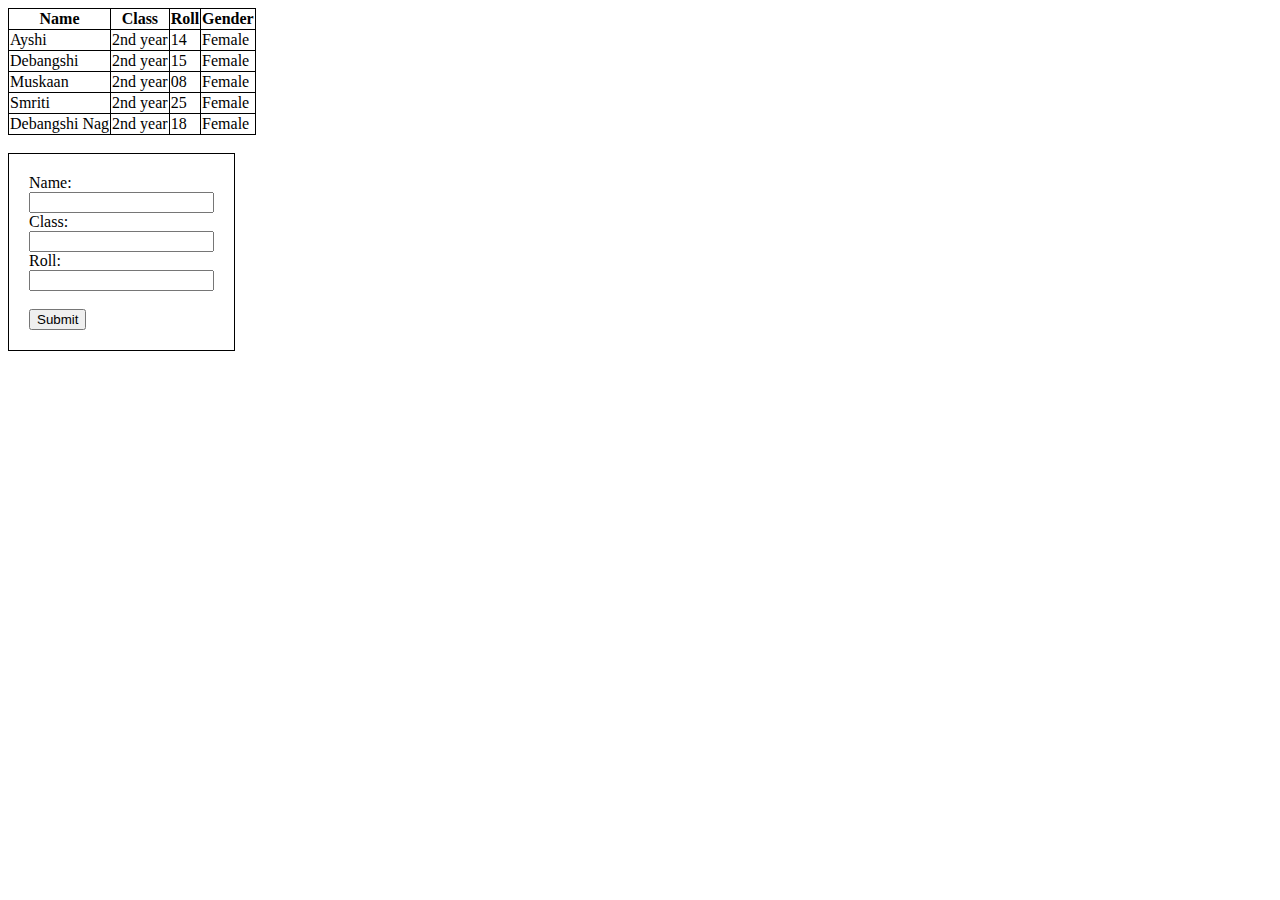
<file: index.html>
<!DOCTYPE html>
<html lang="en">
<head>
    <meta charset="UTF-8">
    <meta name="viewport" content=" initial-scale=1.0">
    <title>Ayshi</title>
    <style>
        table,th,td{
            border: 1px solid black;
            border-collapse: collapse;
        }
        form{
            border: 1px solid black;
            width: max-content;
            padding: 20px;
            border-collapse: collapase;

        }
    </style>
</head>
<body>
<table>
<tr>
    <th>Name</th>
    <th>Class</th>
    <th>Roll</th>
    <th>Gender</th>
</tr>
<tr>
    <td>Ayshi</td>
    <td>2nd year</td>
    <td>14</td>
    <td>Female</td>
</tr>
<tr>
    <td>Debangshi</td>
    <td>2nd year</td>
    <td>15</td>
    <td>Female</td>
</tr>
<tr>
    <td>Muskaan</td>
    <td>2nd year</td>
    <td>08</td>
    <td>Female</td>
</tr>
<tr>
    <td>Smriti</td>
    <td>2nd year</td>
    <td>25</td>
    <td>Female</td>
</tr>
<tr>
    <td>Debangshi Nag</td>
    <td>2nd year</td>
    <td>18</td>
    <td>Female</td>
</tr>
</table> 
<br>

<form>
    <label for="Name">Name:</label>
    <br>
    <input type="Text" id="Name"name="Name">
    <br>
    <label for="Class">Class:</label>
    <br>
    <input type="Text" id="Class"name="Class">
    <br>
    <label for="Roll">Roll:</label>
    <br>
    <input type="Text" id="Roll"name="Roll">
    <br>
    <br>
    <input type="Submit" value="Submit">
</form>
</body>
</html>
</file>
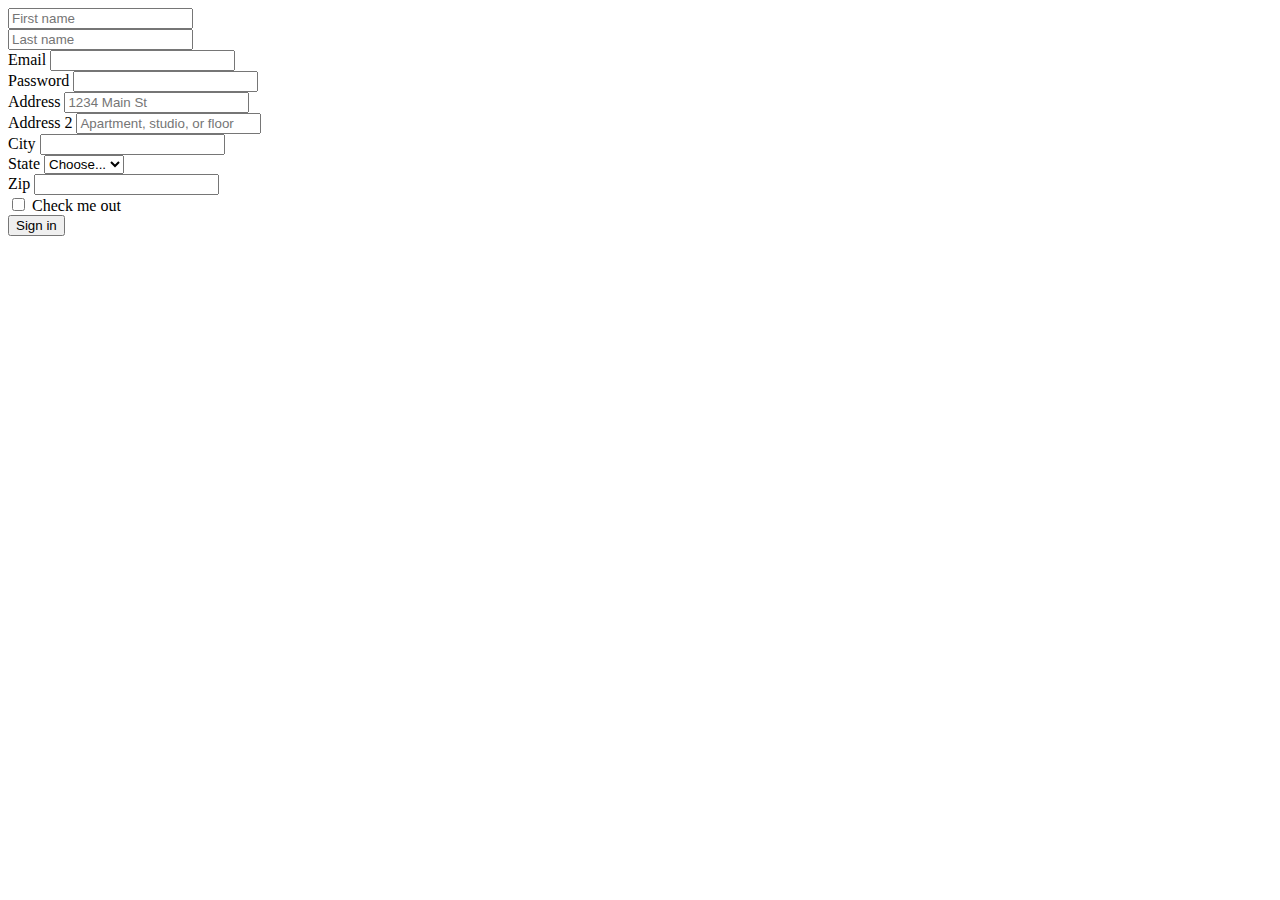
<file: boot.html>
<!doctype html>
<html lang="en">
  <head>
    <meta charset="utf-8">
    <meta name="viewport" content="width=device-width, initial-scale=1">
    <title>Bootstrap demo</title>
    <link href="https://cdn.jsdelivr.net/npm/bootstrap@5.3.0/dist/css/bootstrap.min.css" rel="stylesheet" integrity="sha384-9ndCyUaIbzAi2FUVXJi0CjmCapSmO7SnpJef0486qhLnuZ2cdeRhO02iuK6FUUVM" crossorigin="anonymous">
  </head>
  <body>
    <div class="row g-3">
        <div class="col">
          <input type="text" class="form-control" placeholder="First name" aria-label="First name">
        </div>
        <div class="col">
          <input type="text" class="form-control" placeholder="Last name" aria-label="Last name">
          <form class="row g-3">
            <div class="col-md-6">
              <label for="inputEmail4" class="form-label">Email</label>
              <input type="email" class="form-control" id="inputEmail4">
            </div>
            <div class="col-md-6">
              <label for="inputPassword4" class="form-label">Password</label>
              <input type="password" class="form-control" id="inputPassword4">
            </div>
            <div class="col-12">
              <label for="inputAddress" class="form-label">Address</label>
              <input type="text" class="form-control" id="inputAddress" placeholder="1234 Main St">
            </div>
            <div class="col-12">
              <label for="inputAddress2" class="form-label">Address 2</label>
              <input type="text" class="form-control" id="inputAddress2" placeholder="Apartment, studio, or floor">
            </div>
            <div class="col-md-6">
              <label for="inputCity" class="form-label">City</label>
              <input type="text" class="form-control" id="inputCity">
            </div>
            <div class="col-md-4">
              <label for="inputState" class="form-label">State</label>
              <select id="inputState" class="form-select">
                <option selected>Choose...</option>
                <option>...</option>
              </select>
            </div>
            <div class="col-md-2">
              <label for="inputZip" class="form-label">Zip</label>
              <input type="text" class="form-control" id="inputZip">
            </div>
            <div class="col-12">
              <div class="form-check">
                <input class="form-check-input" type="checkbox" id="gridCheck">
                <label class="form-check-label" for="gridCheck">
                  Check me out
                </label>
              </div>
            </div>
            <div class="col-12">
              <button type="submit" class="btn btn-primary">Sign in</button>
            </div>
          </form>
        </div>
      </div>
    <script src="https://cdn.jsdelivr.net/npm/bootstrap@5.3.0/dist/js/bootstrap.bundle.min.js" integrity="sha384-geWF76RCwLtnZ8qwWowPQNguL3RmwHVBC9FhGdlKrxdiJJigb/j/68SIy3Te4Bkz" crossorigin="anonymous"></script>
  </body>
</html>
</file>
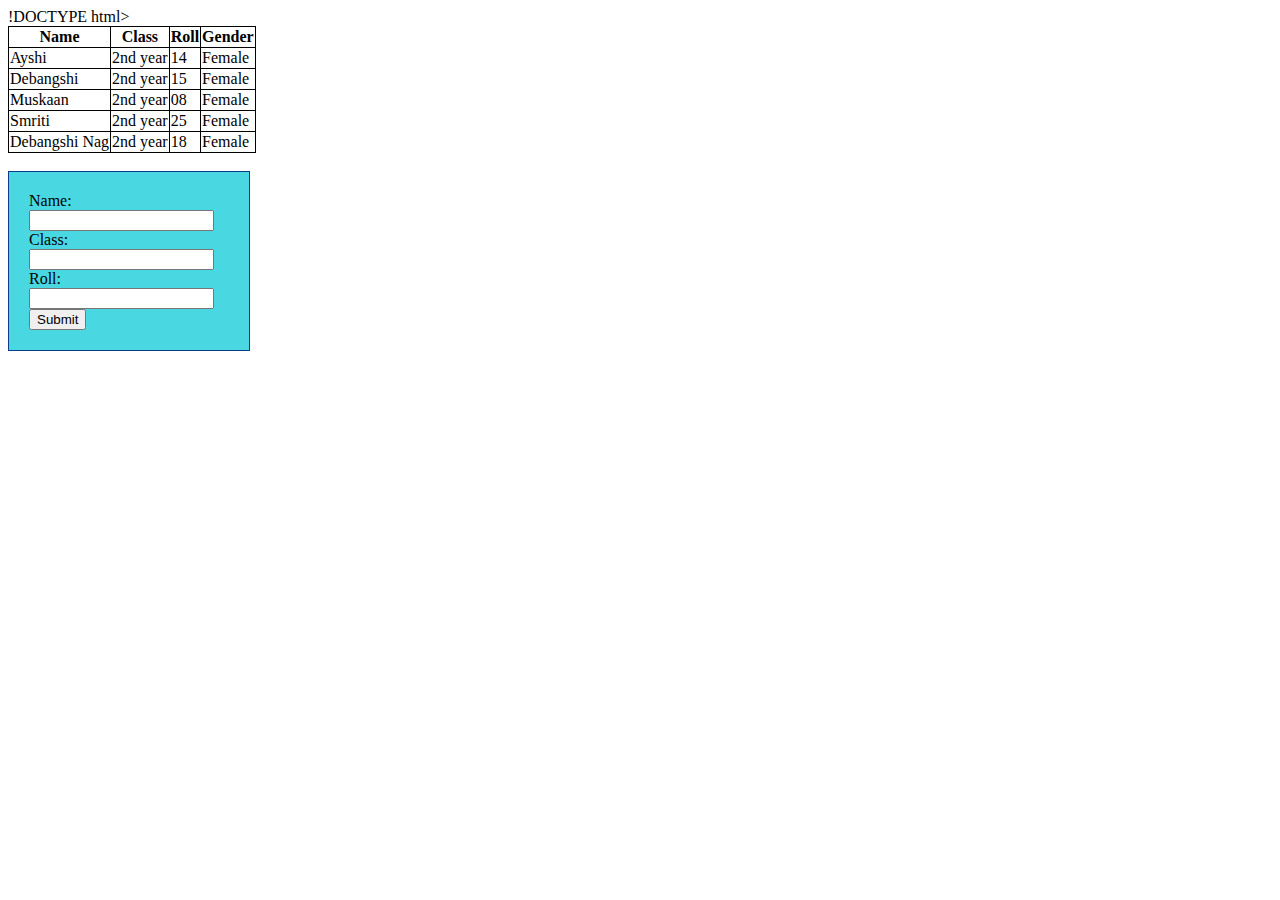
<file: cssimplementation.html>
!DOCTYPE html>
<html lang="en">
<head>
    <meta charset="UTF-8">
    <meta name="viewport" content=" initial-scale=1.0">
    <title>Ayshi</title>
    <style>
        table,th,td{
            border: 1px solid black;
            border-collapse: collapse;
        }
        form{
            border: 1px solid blue;
            width: max-content;
            padding: 20px;
            border-collapse: collapse;
        }
    </style>
    <link rel="stylesheet" href="style.css">
</head>
<body>
<table style="border: 1px solid black;
border-collapse: collapse;">
<tr>
    <th>Name</th>
    <th>Class</th>
    <th>Roll</th>
    <th>Gender</th>
</tr>
<tr>
    <td>Ayshi</td>
    <td>2nd year</td>
    <td>14</td>
    <td>Female</td>
</tr>
<tr>
    <td>Debangshi</td>
    <td>2nd year</td>
    <td>15</td>
    <td>Female</td>
</tr>
<tr>
    <td>Muskaan</td>
    <td>2nd year</td>
    <td>08</td>
    <td>Female</td>
</tr>
<tr>
    <td>Smriti</td>
    <td>2nd year</td>
    <td>25</td>
    <td>Female</td>
</tr>
<tr>
    <td>Debangshi Nag</td>
    <td>2nd year</td>
    <td>18</td>
    <td>Female</td>
</tr>
</table> 
<br>

<form style = "border: 1px solid black;width : 200px;
padding: 20px;
border-collapse: collapse;
">
    <label  for="name">Name:</label>
    <input type="Text" id="Name"name="Name">
    <label for="Class">Class:</label>
    <input type="Text" id="Class"name="Class">
    <label for="Roll">Roll:</label>
    <input type="Text" id="Roll"name="Roll">
    <input type="Submit" value="Submit">
</form>
</body>
</html>
</file>
<file: style.css>
form{
    border: 1px solid rgb(10, 60, 136) !important;
    width: max-content;
    padding: 20px;
    border-collapse: collapse;
    background-color: #49d8e2;
}
#name{
    color: rgb(19, 4, 14);
}
#class{
    color: aliceblue;
}
</file>
